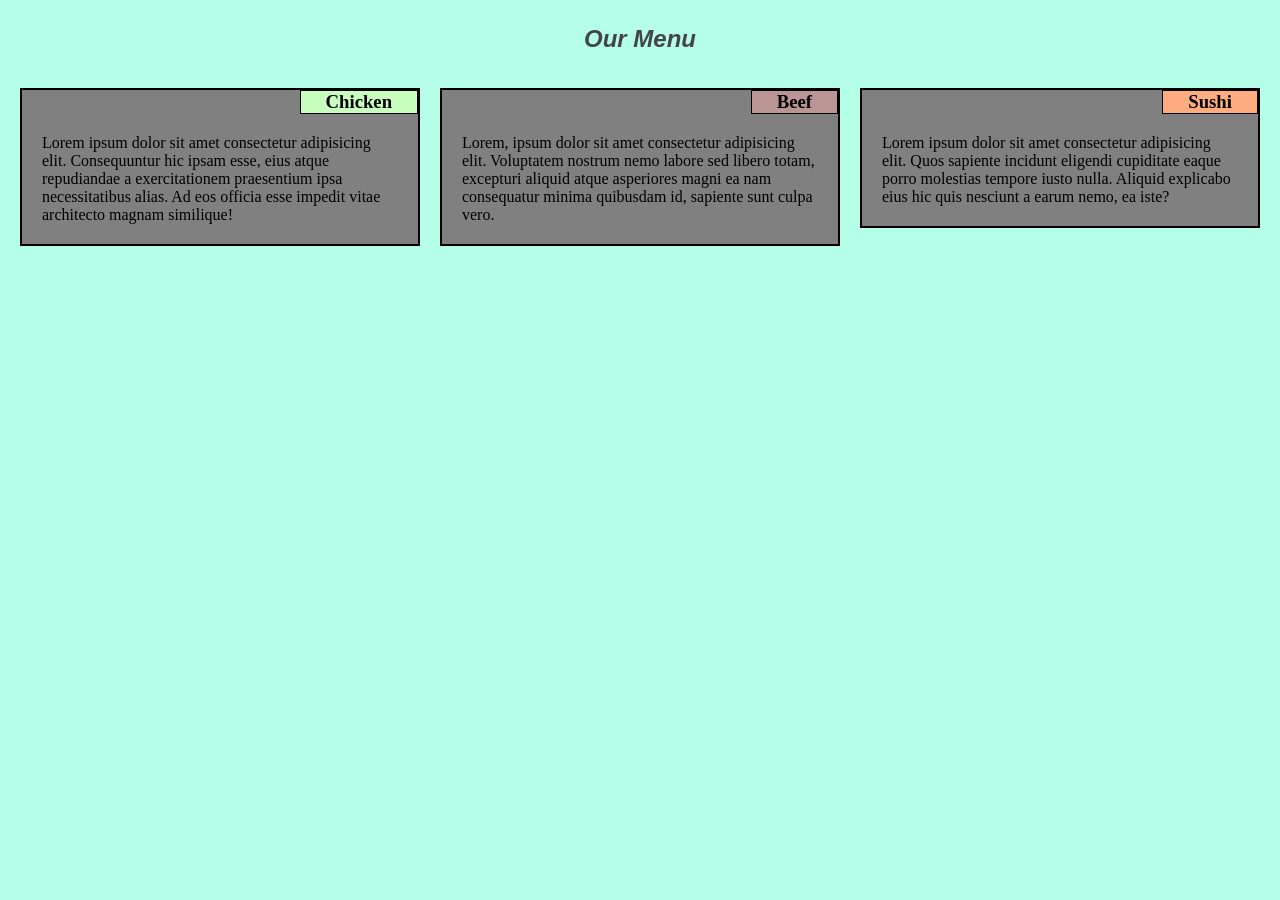
<file: index.html>
<!DOCTYPE html>
<html lang="en">
    <head>
        <meta charset="UTF-8" />
        <meta name="viewport" content="width=device-width, initial-scale=1.0" />
        <title>Menu</title>
        <link rel="stylesheet" href="index.css" />
    </head>
    <body>
        <h1>Our Menu</h1>
        <div class="mainDiv">
            <div id="div1" class="col-large-4 col-med-6 col-small-12">
                <div class="box-div">
                    <div class="recipe-title-div">
                        <h3 id="recipe-title1">Chicken</h3>
                    </div>
                    <p>
                        Lorem ipsum dolor sit amet consectetur adipisicing elit.
                        Consequuntur hic ipsam esse, eius atque repudiandae a
                        exercitationem praesentium ipsa necessitatibus alias. Ad
                        eos officia esse impedit vitae architecto magnam
                        similique!
                    </p>
                </div>
            </div>
            <div id="div2" class="col-large-4 col-med-6 col-small-12">
                <div class="box-div">
                    <div class="recipe-title-div">
                        <h3 id="recipe-title2">Beef</h3>
                    </div>
                    <p>
                        Lorem, ipsum dolor sit amet consectetur adipisicing
                        elit. Voluptatem nostrum nemo labore sed libero totam,
                        excepturi aliquid atque asperiores magni ea nam
                        consequatur minima quibusdam id, sapiente sunt culpa
                        vero.
                    </p>
                </div>
            </div>
            <div id="div3" class="col-large-4 col-med-12 col-small-12">
                <div class="box-div">
                    <div class="recipe-title-div">
                        <h3 id="recipe-title3">Sushi</h3>
                    </div>
                    <p>
                        Lorem ipsum dolor sit amet consectetur adipisicing elit.
                        Quos sapiente incidunt eligendi cupiditate eaque porro
                        molestias tempore iusto nulla. Aliquid explicabo eius
                        hic quis nesciunt a earum nemo, ea iste?
                    </p>
                </div>
            </div>
        </div>
    </body>
</html>
</file>
<file: index.css>
* {
    box-sizing: border-box;
    margin: 0;
    padding: 0;
}

body {
    background-color: #b5ffe9;
}

h1 {
    font-family: Arial, Helvetica, sans-serif;
    font-size: x-large;
    font-style: italic;
    text-align: center;
    color: #444545;
    margin: 25px 0px 25px 0px;
}

.mainDiv {
    width: 100%;
    padding-left: 10px;
    padding-right: 10px;
}

#div1,
#div2,
#div3 {
    position: relative;
}

.box-div {
    padding: 20px;
    background-color: gray;
    border: 2px;
    border-style: solid;
    border-color: black;
    margin: 10px 10px 10px 10px;
}

#div1 > .box-div > .recipe-title-div {
    background-color: #c8ffbe;
}

#div2 > .box-div > .recipe-title-div {
    background-color: #ba9593;
}

#div3 > .box-div > .recipe-title-div {
    background-color: #ffac81;
}

.recipe-title-div {
    width: max-content;
    float: right;
    position: relative;
    top: -20px;
    right: -20px;
    border: 1px solid black;
    text-align: center;
    padding-left: 7%;
    padding-right: 7%;
}

p {
    clear: right;
}

@media (max-width: 767px) {
    .col-small-1,
    .col-small-2,
    .col-small-3,
    .col-small-4,
    .col-small-5,
    .col-small-6,
    .col-small-7,
    .col-small-8,
    .col-small-9,
    .col-small-10,
    .col-small-11,
    .col-small-12 {
        float: left;
    }
    .col-small-1 {
        width: 8.33%;
    }
    .col-small-2 {
        width: 16.66%;
    }
    .col-small-3 {
        width: 25%;
    }
    .col-small-4 {
        width: 33.33%;
    }
    .col-small-5 {
        width: 41.66%;
    }
    .col-small-6 {
        width: 50%;
    }
    .col-small-7 {
        width: 58.33%;
    }
    .col-small-8 {
        width: 66.66%;
    }
    .col-small-9 {
        width: 74.99%;
    }
    .col-small-10 {
        width: 83.33%;
    }
    .col-small-11 {
        width: 91.66%;
    }
    .col-small-12 {
        width: 100%;
    }
}

@media (min-width: 768px) and (max-width: 991px) {
    .col-med-1,
    .col-med-2,
    .col-med-3,
    .col-med-4,
    .col-med-5,
    .col-med-6,
    .col-med-7,
    .col-med-8,
    .col-med-9,
    .col-med-10,
    .col-med-11,
    .col-med-12 {
        float: left;
    }
    .col-med-1 {
        width: 8.33%;
    }
    .col-med-2 {
        width: 16.66%;
    }
    .col-med-3 {
        width: 25%;
    }
    .col-med-4 {
        width: 33.33%;
    }
    .col-med-5 {
        width: 41.66%;
    }
    .col-med-6 {
        width: 50%;
    }
    .col-med-7 {
        width: 58.33%;
    }
    .col-med-8 {
        width: 66.66%;
    }
    .col-med-9 {
        width: 74.99%;
    }
    .col-med-10 {
        width: 83.33%;
    }
    .col-med-11 {
        width: 91.66%;
    }
    .col-med-12 {
        width: 100%;
    }
}

@media (min-width: 992px) {
    .col-large-1,
    .col-large-2,
    .col-large-3,
    .col-large-4,
    .col-large-5,
    .col-large-6,
    .col-large-7,
    .col-large-8,
    .col-large-9,
    .col-large-10,
    .col-large-11,
    .col-large-12 {
        float: left;
    }
    .col-large-1 {
        width: 8.33%;
    }
    .col-large-2 {
        width: 16.66%;
    }
    .col-large-3 {
        width: 25%;
    }
    .col-large-4 {
        width: 33.33%;
    }
    .col-large-5 {
        width: 41.66%;
    }
    .col-large-6 {
        width: 50%;
    }
    .col-large-7 {
        width: 58.33%;
    }
    .col-large-8 {
        width: 66.66%;
    }
    .col-large-9 {
        width: 74.99%;
    }
    .col-large-10 {
        width: 83.33%;
    }
    .col-large-11 {
        width: 91.66%;
    }
    .col-large-12 {
        width: 100%;
    }
}
</file>
<file: module2-solution/css/index.css>
* {
    box-sizing: border-box;
    margin: 0;
    padding: 0;
}

body {
    background-color: #b5ffe9;
}

h1 {
    font-family: Arial, Helvetica, sans-serif;
    font-size: x-large;
    font-style: italic;
    text-align: center;
    color: #444545;
    margin: 25px 0px 25px 0px;
}

.mainDiv {
    width: 100%;
    padding-left: 10px;
    padding-right: 10px;
}

#div1,
#div2,
#div3 {
    position: relative;
}

.box-div {
    padding: 20px;
    background-color: gray;
    border: 2px;
    border-style: solid;
    border-color: black;
    margin: 10px 10px 10px 10px;
}

#div1 > .box-div > .recipe-title-div {
    background-color: #c8ffbe;
}

#div2 > .box-div > .recipe-title-div {
    background-color: #ba9593;
}

#div3 > .box-div > .recipe-title-div {
    background-color: #ffac81;
}

.recipe-title-div {
    width: max-content;
    float: right;
    position: relative;
    top: -20px;
    right: -20px;
    border: 1px solid black;
    text-align: center;
    padding-left: 7%;
    padding-right: 7%;
}

p {
    clear: right;
}

@media (max-width: 767px) {
    .col-small-1,
    .col-small-2,
    .col-small-3,
    .col-small-4,
    .col-small-5,
    .col-small-6,
    .col-small-7,
    .col-small-8,
    .col-small-9,
    .col-small-10,
    .col-small-11,
    .col-small-12 {
        float: left;
    }
    .col-small-1 {
        width: 8.33%;
    }
    .col-small-2 {
        width: 16.66%;
    }
    .col-small-3 {
        width: 25%;
    }
    .col-small-4 {
        width: 33.33%;
    }
    .col-small-5 {
        width: 41.66%;
    }
    .col-small-6 {
        width: 50%;
    }
    .col-small-7 {
        width: 58.33%;
    }
    .col-small-8 {
        width: 66.66%;
    }
    .col-small-9 {
        width: 74.99%;
    }
    .col-small-10 {
        width: 83.33%;
    }
    .col-small-11 {
        width: 91.66%;
    }
    .col-small-12 {
        width: 100%;
    }
}

@media (min-width: 768px) and (max-width: 991px) {
    .col-med-1,
    .col-med-2,
    .col-med-3,
    .col-med-4,
    .col-med-5,
    .col-med-6,
    .col-med-7,
    .col-med-8,
    .col-med-9,
    .col-med-10,
    .col-med-11,
    .col-med-12 {
        float: left;
    }
    .col-med-1 {
        width: 8.33%;
    }
    .col-med-2 {
        width: 16.66%;
    }
    .col-med-3 {
        width: 25%;
    }
    .col-med-4 {
        width: 33.33%;
    }
    .col-med-5 {
        width: 41.66%;
    }
    .col-med-6 {
        width: 50%;
    }
    .col-med-7 {
        width: 58.33%;
    }
    .col-med-8 {
        width: 66.66%;
    }
    .col-med-9 {
        width: 74.99%;
    }
    .col-med-10 {
        width: 83.33%;
    }
    .col-med-11 {
        width: 91.66%;
    }
    .col-med-12 {
        width: 100%;
    }
}

@media (min-width: 992px) {
    .col-large-1,
    .col-large-2,
    .col-large-3,
    .col-large-4,
    .col-large-5,
    .col-large-6,
    .col-large-7,
    .col-large-8,
    .col-large-9,
    .col-large-10,
    .col-large-11,
    .col-large-12 {
        float: left;
    }
    .col-large-1 {
        width: 8.33%;
    }
    .col-large-2 {
        width: 16.66%;
    }
    .col-large-3 {
        width: 25%;
    }
    .col-large-4 {
        width: 33.33%;
    }
    .col-large-5 {
        width: 41.66%;
    }
    .col-large-6 {
        width: 50%;
    }
    .col-large-7 {
        width: 58.33%;
    }
    .col-large-8 {
        width: 66.66%;
    }
    .col-large-9 {
        width: 74.99%;
    }
    .col-large-10 {
        width: 83.33%;
    }
    .col-large-11 {
        width: 91.66%;
    }
    .col-large-12 {
        width: 100%;
    }
}
</file>
